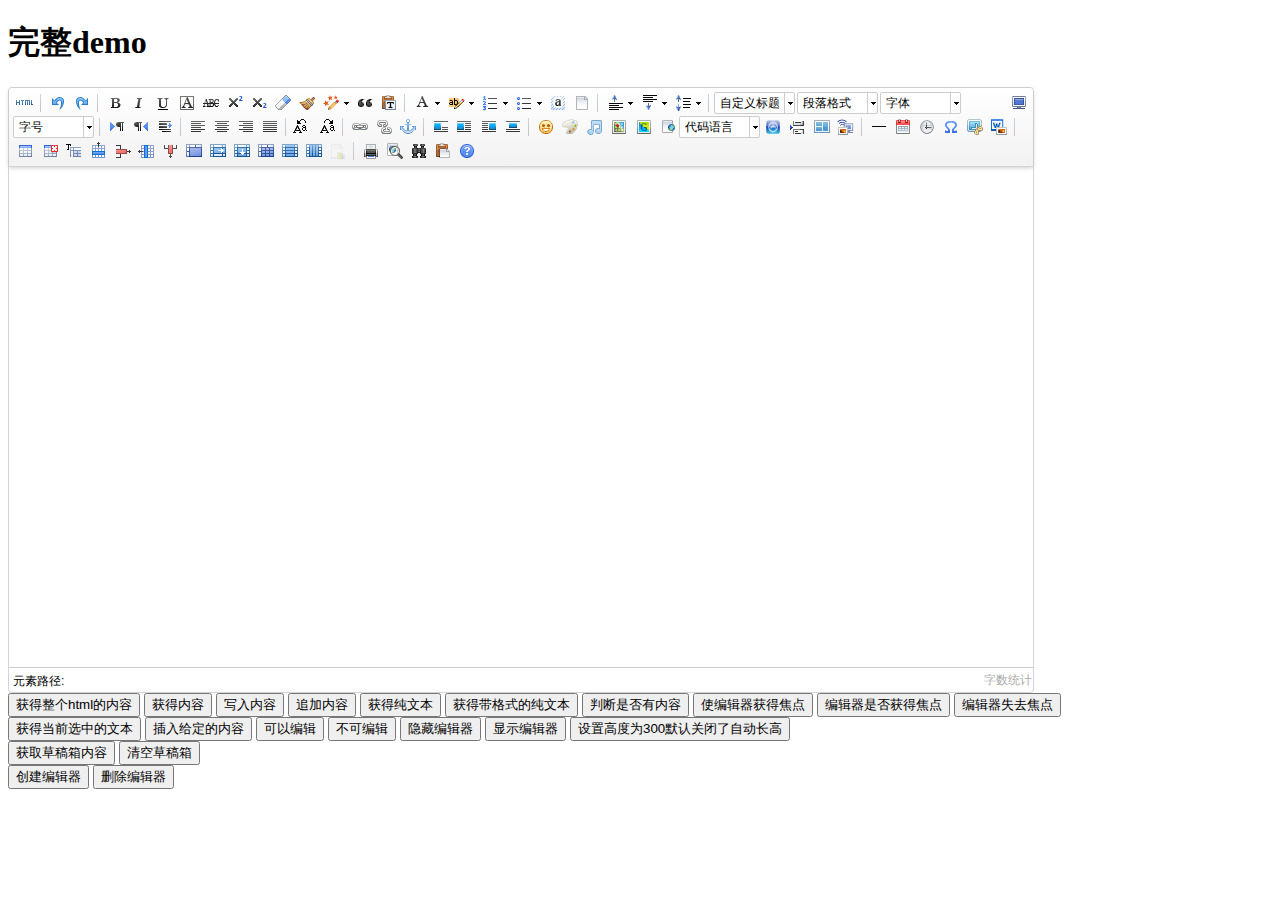
<file: public/UEditor/index.html>
<!DOCTYPE HTML PUBLIC "-//W3C//DTD HTML 4.01 Transitional//EN"
        "http://www.w3.org/TR/html4/loose.dtd">
<html>
<head>
    <title>完整demo</title>
    <meta http-equiv="Content-Type" content="text/html;charset=utf-8"/>
    <script type="text/javascript" charset="utf-8" src="ueditor.config.js"></script>
    <script type="text/javascript" charset="utf-8" src="ueditor.all.min.js"> </script>
    <!--建议手动加在语言，避免在ie下有时因为加载语言失败导致编辑器加载失败-->
    <!--这里加载的语言文件会覆盖你在配置项目里添加的语言类型，比如你在配置项目里配置的是英文，这里加载的中文，那最后就是中文-->
    <script type="text/javascript" charset="utf-8" src="lang/zh-cn/zh-cn.js"></script>

    <style type="text/css">
        div{
            width:100%;
        }
    </style>
</head>
<body>
<div>
    <h1>完整demo</h1>
    <script id="editor" type="text/plain" style="width:1024px;height:500px;"></script>
</div>
<div id="btns">
    <div>
        <button onclick="getAllHtml()">获得整个html的内容</button>
        <button onclick="getContent()">获得内容</button>
        <button onclick="setContent()">写入内容</button>
        <button onclick="setContent(true)">追加内容</button>
        <button onclick="getContentTxt()">获得纯文本</button>
        <button onclick="getPlainTxt()">获得带格式的纯文本</button>
        <button onclick="hasContent()">判断是否有内容</button>
        <button onclick="setFocus()">使编辑器获得焦点</button>
        <button onmousedown="isFocus(event)">编辑器是否获得焦点</button>
        <button onmousedown="setblur(event)" >编辑器失去焦点</button>

    </div>
    <div>
        <button onclick="getText()">获得当前选中的文本</button>
        <button onclick="insertHtml()">插入给定的内容</button>
        <button id="enable" onclick="setEnabled()">可以编辑</button>
        <button onclick="setDisabled()">不可编辑</button>
        <button onclick=" UE.getEditor('editor').setHide()">隐藏编辑器</button>
        <button onclick=" UE.getEditor('editor').setShow()">显示编辑器</button>
        <button onclick=" UE.getEditor('editor').setHeight(300)">设置高度为300默认关闭了自动长高</button>
    </div>

    <div>
        <button onclick="getLocalData()" >获取草稿箱内容</button>
        <button onclick="clearLocalData()" >清空草稿箱</button>
    </div>

</div>
<div>
    <button onclick="createEditor()">
    创建编辑器</button>
    <button onclick="deleteEditor()">
    删除编辑器</button>
</div>

<script type="text/javascript">

    //实例化编辑器
    //建议使用工厂方法getEditor创建和引用编辑器实例，如果在某个闭包下引用该编辑器，直接调用UE.getEditor('editor')就能拿到相关的实例
    var ue = UE.getEditor('editor');


    function isFocus(e){
        alert(UE.getEditor('editor').isFocus());
        UE.dom.domUtils.preventDefault(e)
    }
    function setblur(e){
        UE.getEditor('editor').blur();
        UE.dom.domUtils.preventDefault(e)
    }
    function insertHtml() {
        var value = prompt('插入html代码', '');
        UE.getEditor('editor').execCommand('insertHtml', value)
    }
    function createEditor() {
        enableBtn();
        UE.getEditor('editor');
    }
    function getAllHtml() {
        alert(UE.getEditor('editor').getAllHtml())
    }
    function getContent() {
        var arr = [];
        arr.push("使用editor.getContent()方法可以获得编辑器的内容");
        arr.push("内容为：");
        arr.push(UE.getEditor('editor').getContent());
        alert(arr.join("\n"));
    }
    function getPlainTxt() {
        var arr = [];
        arr.push("使用editor.getPlainTxt()方法可以获得编辑器的带格式的纯文本内容");
        arr.push("内容为：");
        arr.push(UE.getEditor('editor').getPlainTxt());
        alert(arr.join('\n'))
    }
    function setContent(isAppendTo) {
        var arr = [];
        arr.push("使用editor.setContent('欢迎使用ueditor')方法可以设置编辑器的内容");
        UE.getEditor('editor').setContent('欢迎使用ueditor', isAppendTo);
        alert(arr.join("\n"));
    }
    function setDisabled() {
        UE.getEditor('editor').setDisabled('fullscreen');
        disableBtn("enable");
    }

    function setEnabled() {
        UE.getEditor('editor').setEnabled();
        enableBtn();
    }

    function getText() {
        //当你点击按钮时编辑区域已经失去了焦点，如果直接用getText将不会得到内容，所以要在选回来，然后取得内容
        var range = UE.getEditor('editor').selection.getRange();
        range.select();
        var txt = UE.getEditor('editor').selection.getText();
        alert(txt)
    }

    function getContentTxt() {
        var arr = [];
        arr.push("使用editor.getContentTxt()方法可以获得编辑器的纯文本内容");
        arr.push("编辑器的纯文本内容为：");
        arr.push(UE.getEditor('editor').getContentTxt());
        alert(arr.join("\n"));
    }
    function hasContent() {
        var arr = [];
        arr.push("使用editor.hasContents()方法判断编辑器里是否有内容");
        arr.push("判断结果为：");
        arr.push(UE.getEditor('editor').hasContents());
        alert(arr.join("\n"));
    }
    function setFocus() {
        UE.getEditor('editor').focus();
    }
    function deleteEditor() {
        disableBtn();
        UE.getEditor('editor').destroy();
    }
    function disableBtn(str) {
        var div = document.getElementById('btns');
        var btns = UE.dom.domUtils.getElementsByTagName(div, "button");
        for (var i = 0, btn; btn = btns[i++];) {
            if (btn.id == str) {
                UE.dom.domUtils.removeAttributes(btn, ["disabled"]);
            } else {
                btn.setAttribute("disabled", "true");
            }
        }
    }
    function enableBtn() {
        var div = document.getElementById('btns');
        var btns = UE.dom.domUtils.getElementsByTagName(div, "button");
        for (var i = 0, btn; btn = btns[i++];) {
            UE.dom.domUtils.removeAttributes(btn, ["disabled"]);
        }
    }

    function getLocalData () {
        alert(UE.getEditor('editor').execCommand( "getlocaldata" ));
    }

    function clearLocalData () {
        UE.getEditor('editor').execCommand( "clearlocaldata" );
        alert("已清空草稿箱")
    }
</script>
</body>
</html>
</file>
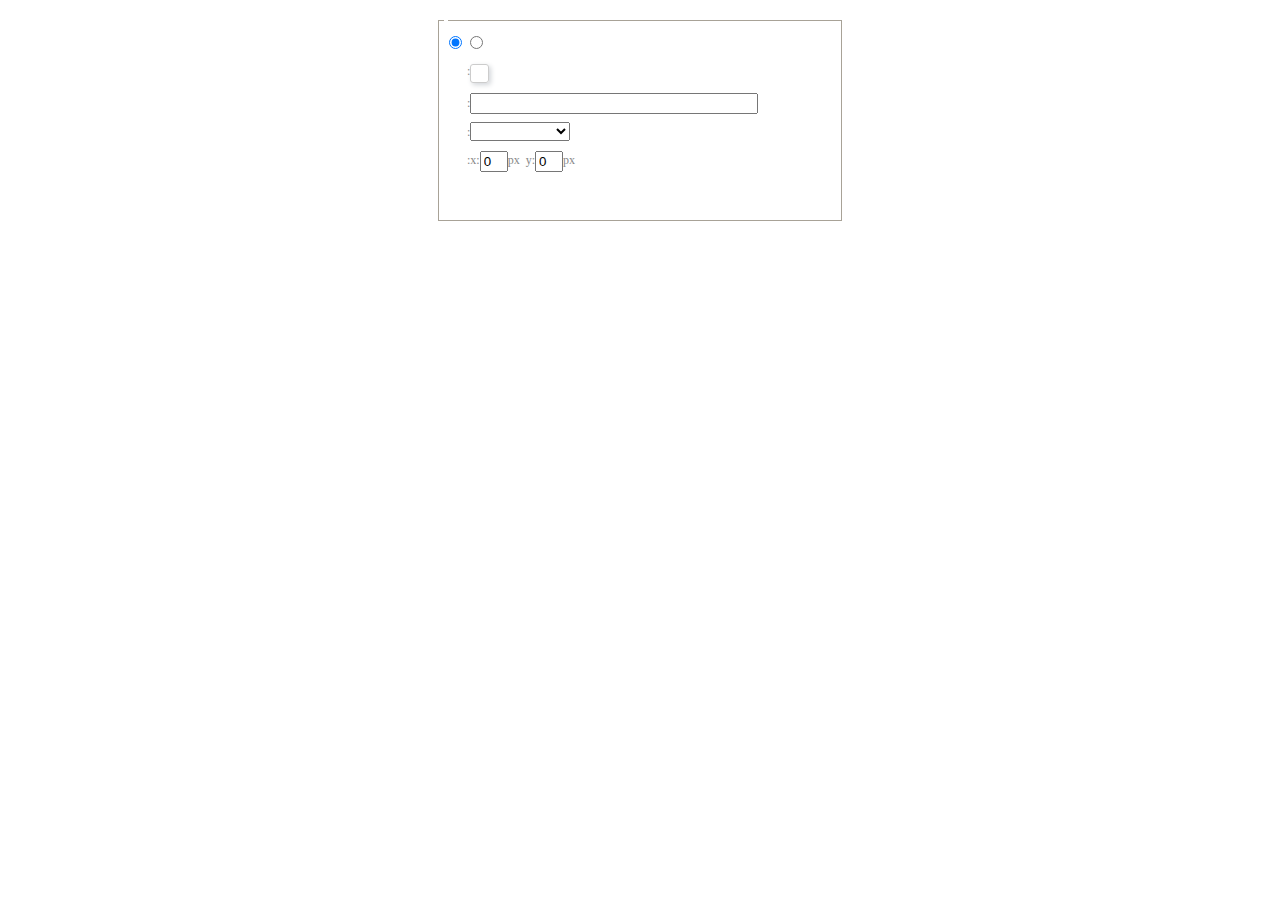
<file: public/UEditor/dialogs/background/background.html>
<!DOCTYPE HTML>
<html>
<head>
    <meta http-equiv="Content-Type" content="text/html;charset=utf-8"/>
    <script type="text/javascript" src="../internal.js"></script>
    <link rel="stylesheet" type="text/css" href="background.css">
</head>
<body>
    <div id="bg_container" class="wrapper">
        <div id="tabHeads" class="tabhead">
            <span class="focus" data-content-id="normal"><var id="lang_background_normal"></var></span>
            <span class="" data-content-id="imgManager"><var id="lang_background_local"></var></span>
        </div>
        <div id="tabBodys" class="tabbody">
            <div id="normal" class="panel focus">
                <fieldset class="bgarea">
                    <legend><var id="lang_background_set"></var></legend>
                    <div class="content">
                        <div>
                            <label><input id="nocolorRadio" class="iptradio" type="radio" name="t" value="none" checked="checked"><var id="lang_background_none"></var></label>
                            <label><input id="coloredRadio" class="iptradio" type="radio" name="t" value="color"><var id="lang_background_colored"></var></label>
                        </div>
                        <div class="wrapcolor pl">
                            <div class="color">
                                <var id="lang_background_color"></var>:
                            </div>
                            <div id="colorPicker"></div>
                            <div class="clear"></div>
                        </div>
                        <div class="wrapcolor pl">
                            <label><var id="lang_background_netimg"></var>:</label><input class="txt" type="text" id="url">
                        </div>
                        <div id="alignment" class="alignment">
                            <var id="lang_background_align"></var>:<select id="repeatType">
                                <option value="center"></option>
                                <option value="repeat-x"></option>
                                <option value="repeat-y"></option>
                                <option value="repeat"></option>
                                <option value="self"></option>
                            </select>
                        </div>
                        <div id="custom" >
                            <var id="lang_background_position"></var>:x:<input type="text" size="1" id="x" maxlength="4" value="0">px&nbsp;&nbsp;y:<input type="text" size="1" id="y" maxlength="4" value="0">px
                        </div>
                    </div>
                </fieldset>

            </div>
            <div id="imgManager" class="panel">
                <div id="imageList" style=""></div>
            </div>
        </div>
    </div>
    <script type="text/javascript" src="background.js"></script>
</body>
</html>
</file>
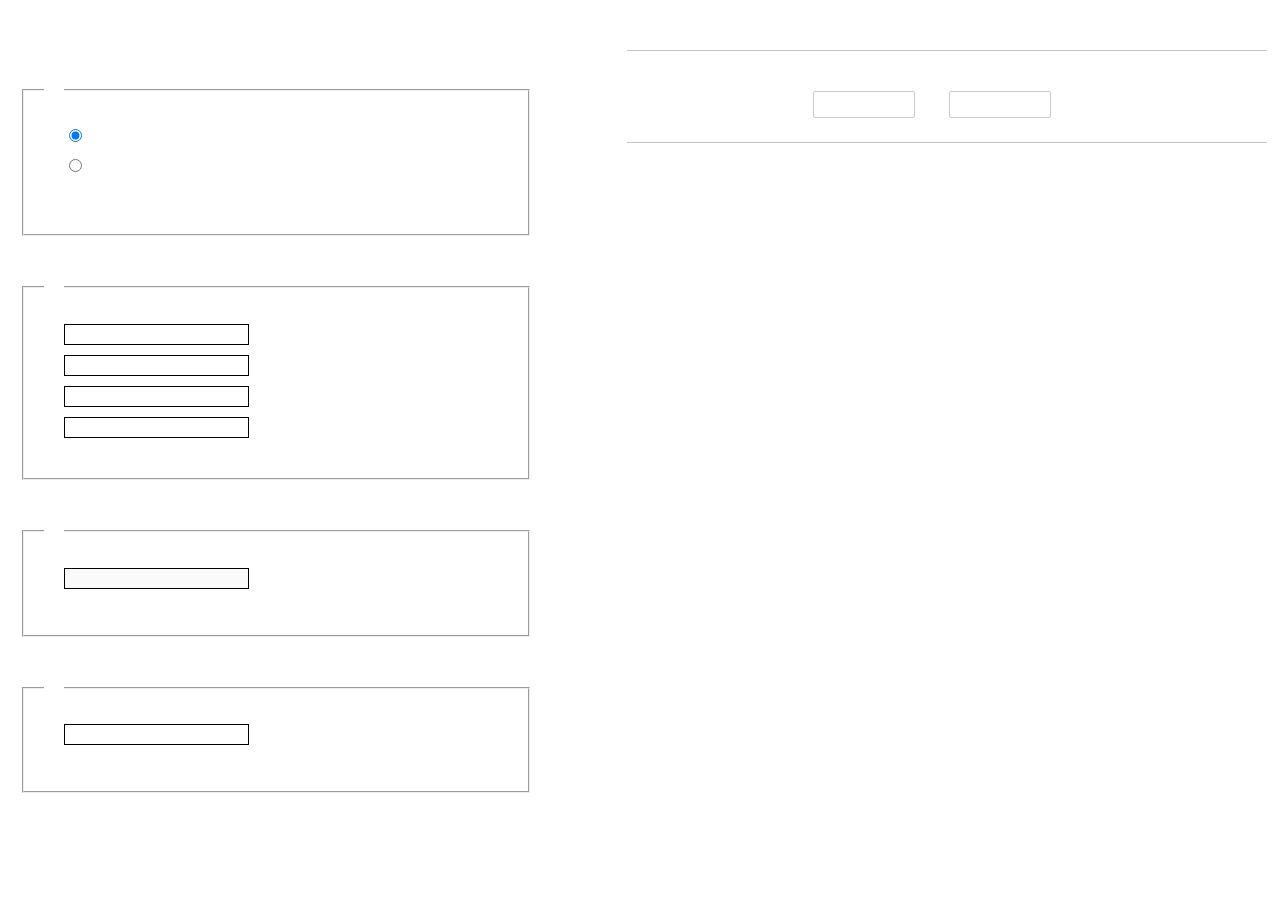
<file: public/UEditor/dialogs/charts/charts.html>
<!DOCTYPE html>
<html>
    <head>
        <title>chart</title>
        <meta chartset="utf-8">
        <link rel="stylesheet" type="text/css" href="charts.css">
        <script type="text/javascript" src="../internal.js"></script>
    </head>
    <body>
        <div class="main">
            <div class="table-view">
                <h3><var id="lang_data_source"></var></h3>
                <div id="tableContainer" class="table-container"></div>
                <h3><var id="lang_chart_format"></var></h3>
                <form name="data-form">
                    <div class="charts-format">
                        <fieldset>
                            <legend><var id="lang_data_align"></var></legend>
                            <div class="format-item-container">
                                <label>
                                    <input type="radio" class="format-ctrl not-pie-item" name="charts-format" value="1" checked="checked">
                                    <var id="lang_chart_align_same"></var>
                                </label>
                                <label>
                                    <input type="radio" class="format-ctrl not-pie-item" name="charts-format" value="-1">
                                    <var id="lang_chart_align_reverse"></var>
                                </label>
                                <br>
                            </div>
                        </fieldset>
                        <fieldset>
                            <legend><var id="lang_chart_title"></var></legend>
                            <div class="format-item-container">
                                <label>
                                    <var id="lang_chart_main_title"></var><input type="text" name="title" class="data-item">
                                </label>
                                <label>
                                    <var id="lang_chart_sub_title"></var><input type="text" name="sub-title" class="data-item not-pie-item">
                                </label>
                                <label>
                                    <var id="lang_chart_x_title"></var><input type="text" name="x-title" class="data-item not-pie-item">
                                </label>
                                <label>
                                    <var id="lang_chart_y_title"></var><input type="text" name="y-title" class="data-item not-pie-item">
                                </label>
                            </div>
                        </fieldset>
                        <fieldset>
                            <legend><var id="lang_chart_tip"></var></legend>
                            <div class="format-item-container">
                                <label>
                                    <var id="lang_cahrt_tip_prefix"></var>
                                    <input type="text" id="tipInput" name="tip" class="data-item" disabled="disabled">
                                </label>
                                <p><var id="lang_cahrt_tip_description"></var></p>
                            </div>
                        </fieldset>
                        <fieldset>
                            <legend><var id="lang_chart_data_unit"></var></legend>
                            <div class="format-item-container">
                                <label><var id="lang_chart_data_unit_title"></var><input type="text" name="unit" class="data-item"></label>
                                <p><var id="lang_chart_data_unit_description"></var></p>
                            </div>
                        </fieldset>
                    </div>
                </form>
            </div>
            <div class="charts-view">
                <div id="chartsContainer" class="charts-container"></div>
                <div id="chartsType" class="charts-type">
                    <h3><var id="lang_chart_type"></var></h3>
                    <div class="scroll-view">
                        <div class="scroll-container">
                            <div id="scrollBed" class="scroll-bed"></div>
                        </div>
                        <div id="buttonContainer" class="button-container">
                            <a href="#" data-title="prev"><var id="lang_prev_btn"></var></a>
                            <a href="#" data-title="next"><var id="lang_next_btn"></var></a>
                        </div>
                    </div>
                </div>
            </div>
        </div>
        <script src="../../third-party/jquery-1.10.2.min.js"></script>
        <script src="../../third-party/highcharts/highcharts.js"></script>
        <script src="chart.config.js"></script>
        <script src="charts.js"></script>
    </body>
</html>
</file>
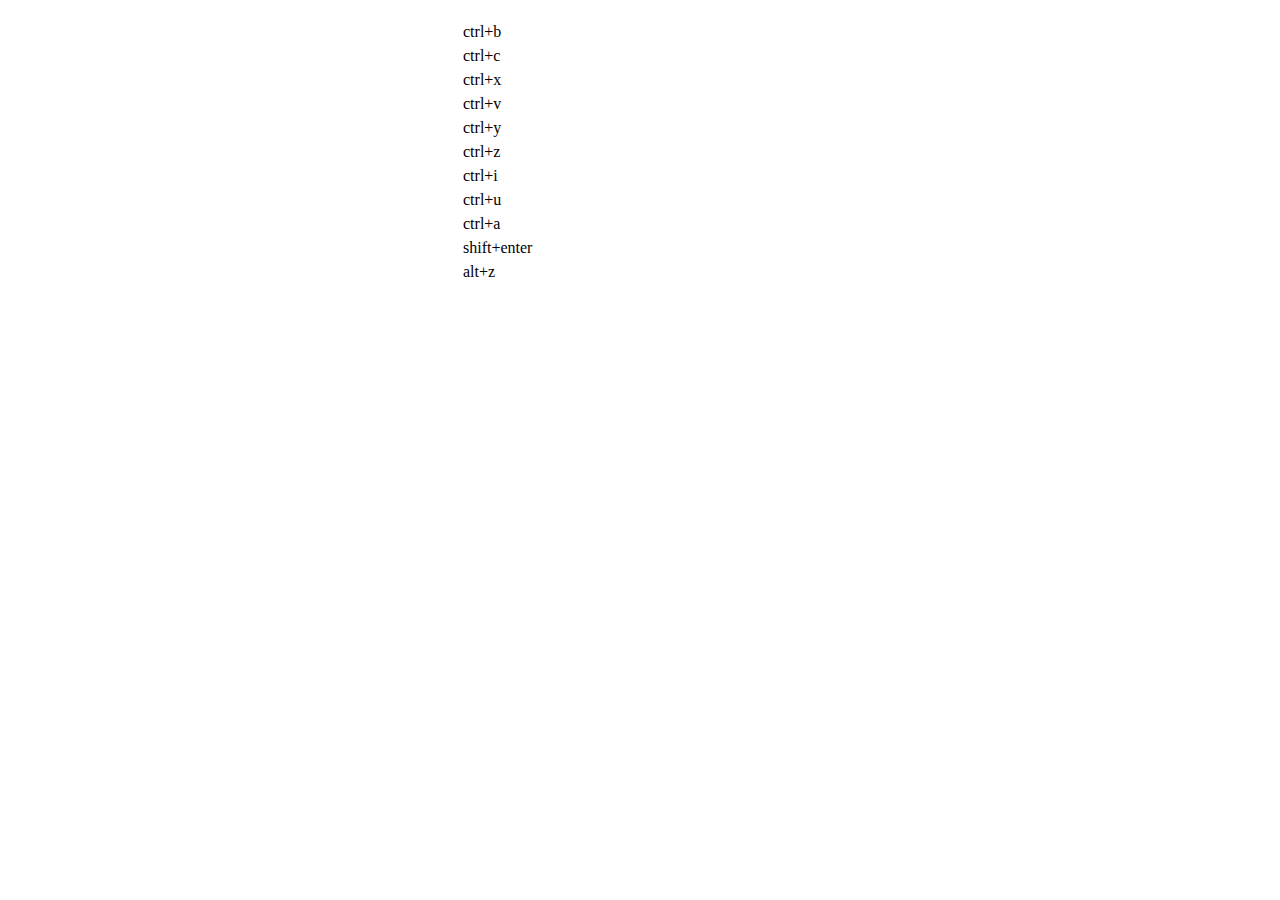
<file: public/UEditor/dialogs/help/help.html>
<!DOCTYPE HTML PUBLIC "-//W3C//DTD HTML 4.01 Transitional//EN"
        "http://www.w3.org/TR/html4/loose.dtd">
<html>
<head>
    <title>帮助</title>
    <meta content="text/html; charset=utf-8" http-equiv="Content-Type"/>
    <script type="text/javascript" src="../internal.js"></script>
    <link rel="stylesheet" type="text/css" href="help.css">
</head>
<body>
<div class="wrapper" id="helptab">
    <div id="tabHeads" class="tabhead">
        <span class="focus" tabsrc="about"><var id="lang_input_about"></var></span>
        <span tabsrc="shortcuts"><var id="lang_input_shortcuts"></var></span>
    </div>
    <div id="tabBodys" class="tabbody">
        <div id="about" class="panel">
            <h1>UEditor</h1>
            <p id="version"></p>
            <p><var id="lang_input_introduction"></var></p>
        </div>
        <div id="shortcuts" class="panel">
            <table>
                <thead>
                <tr>
                    <td><var id="lang_Txt_shortcuts"></var></td>
                    <td><var id="lang_Txt_func"></var></td>
                </tr>
                </thead>
                <tbody>
                <tr>
                    <td>ctrl+b</td>
                    <td><var id="lang_Txt_bold"></var></td>
                </tr>
                <tr>
                    <td>ctrl+c</td>
                    <td><var id="lang_Txt_copy"></var></td>
                </tr>
                <tr>
                    <td>ctrl+x</td>
                    <td><var id="lang_Txt_cut"></var></td>
                </tr>
                <tr>
                    <td>ctrl+v</td>
                    <td><var id="lang_Txt_Paste"></var></td>
                </tr>
                <tr>
                    <td>ctrl+y</td>
                    <td><var id="lang_Txt_undo"></var></td>
                </tr>
                <tr>
                    <td>ctrl+z</td>
                    <td><var id="lang_Txt_redo"></var></td>
                </tr>
                <tr>
                    <td>ctrl+i</td>
                    <td><var id="lang_Txt_italic"></var></td>
                </tr>
                <tr>
                    <td>ctrl+u</td>
                    <td><var id="lang_Txt_underline"></var></td>
                </tr>
                <tr>
                    <td>ctrl+a</td>
                    <td><var id="lang_Txt_selectAll"></var></td>
                </tr>
                <tr>
                    <td>shift+enter</td>
                    <td><var id="lang_Txt_visualEnter"></var></td>
                </tr>
                <tr>
                    <td>alt+z</td>
                    <td><var id="lang_Txt_fullscreen"></var></td>
                </tr>
                </tbody>
            </table>
        </div>
    </div>
</div>
<script type="text/javascript" src="help.js"></script>
</body>
</html>
</file>
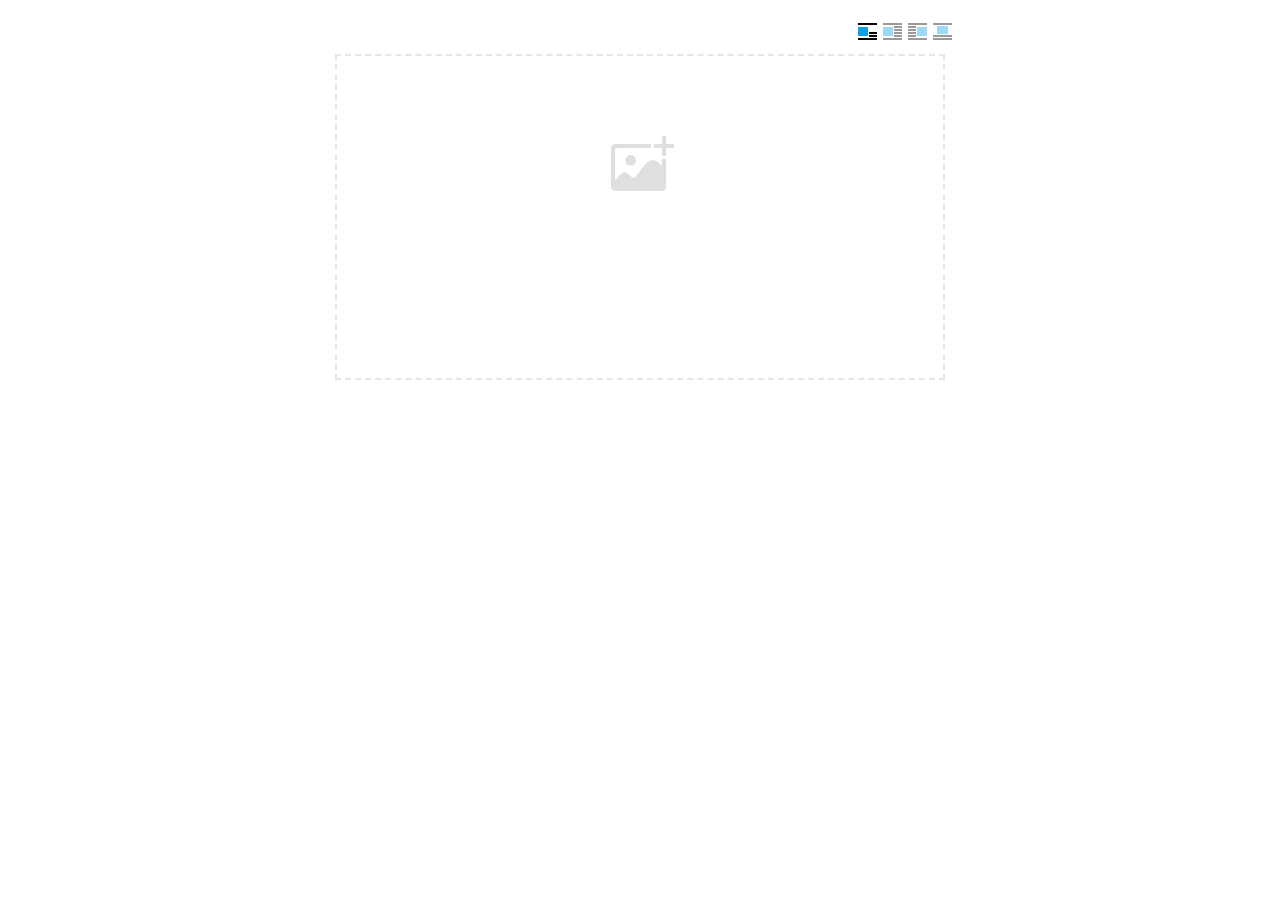
<file: public/UEditor/dialogs/image/image.html>
<!doctype html>
<html>
<head>
    <meta charset="UTF-8">
    <title>ueditor图片对话框</title>
    <script type="text/javascript" src="../internal.js"></script>

    <!-- jquery -->
    <script type="text/javascript" src="../../third-party/jquery-1.10.2.min.js"></script>

    <!-- webuploader -->
    <script src="../../third-party/webuploader/webuploader.min.js"></script>
    <link rel="stylesheet" type="text/css" href="../../third-party/webuploader/webuploader.css">

    <!-- image dialog -->
    <link rel="stylesheet" href="image.css" type="text/css" />
</head>
<body>

    <div class="wrapper">
        <div id="tabhead" class="tabhead">
            <span class="tab" data-content-id="remote"><var id="lang_tab_remote"></var></span>
            <span class="tab focus" data-content-id="upload"><var id="lang_tab_upload"></var></span>
            <span class="tab" data-content-id="online"><var id="lang_tab_online"></var></span>
            <span class="tab" data-content-id="search"><var id="lang_tab_search"></var></span>
        </div>
        <div class="alignBar">
            <label class="algnLabel"><var id="lang_input_align"></var></label>
                    <span id="alignIcon">
                        <span id="noneAlign" class="none-align focus" data-align="none"></span>
                        <span id="leftAlign" class="left-align" data-align="left"></span>
                        <span id="rightAlign" class="right-align" data-align="right"></span>
                        <span id="centerAlign" class="center-align" data-align="center"></span>
                    </span>
            <input id="align" name="align" type="hidden" value="none"/>
        </div>
        <div id="tabbody" class="tabbody">

            <!-- 远程图片 -->
            <div id="remote" class="panel">
                <div class="top">
                    <div class="row">
                        <label for="url"><var id="lang_input_url"></var></label>
                        <span><input class="text" id="url" type="text"/></span>
                    </div>
                </div>
                <div class="left">
                    <div class="row">
                        <label><var id="lang_input_size"></var></label>
                        <span><var id="lang_input_width">&nbsp;&nbsp;</var><input class="text" type="text" id="width"/>px </span>
                        <span><var id="lang_input_height">&nbsp;&nbsp;</var><input class="text" type="text" id="height"/>px </span>
                        <span><input id="lock" type="checkbox" disabled="disabled"><span id="lockicon"></span></span>
                    </div>
                    <div class="row">
                        <label><var id="lang_input_border"></var></label>
                        <span><input class="text" type="text" id="border"/>px </span>
                    </div>
                    <div class="row">
                        <label><var id="lang_input_vhspace"></var></label>
                        <span><input class="text" type="text" id="vhSpace"/>px </span>
                    </div>
                    <div class="row">
                        <label><var id="lang_input_title"></var></label>
                        <span><input class="text" type="text" id="title"/></span>
                    </div>
                </div>
                <div class="right"><div id="preview"></div></div>
            </div>

            <!-- 上传图片 -->
            <div id="upload" class="panel focus">
                <div id="queueList" class="queueList">
                    <div class="statusBar element-invisible">
                        <div class="progress">
                            <span class="text">0%</span>
                            <span class="percentage"></span>
                        </div><div class="info"></div>
                        <div class="btns">
                            <div id="filePickerBtn"></div>
                            <div class="uploadBtn"><var id="lang_start_upload"></var></div>
                        </div>
                    </div>
                    <div id="dndArea" class="placeholder">
                        <div class="filePickerContainer">
                            <div id="filePickerReady"></div>
                        </div>
                    </div>
                    <ul class="filelist element-invisible">
                        <li id="filePickerBlock" class="filePickerBlock"></li>
                    </ul>
                </div>
            </div>

            <!-- 在线图片 -->
            <div id="online" class="panel">
                <div id="imageList"><var id="lang_imgLoading"></var></div>
            </div>

            <!-- 搜索图片 -->
            <div id="search" class="panel">
                <div class="searchBar">
                    <input id="searchTxt" class="searchTxt text" type="text" />
                    <select id="searchType" class="searchType">
                        <option value="&s=4&z=0"></option>
                        <option value="&s=1&z=19"></option>
                        <option value="&s=2&z=0"></option>
                        <option value="&s=3&z=0"></option>
                    </select>
                    <input id="searchReset" type="button"  />
                    <input id="searchBtn" type="button"  />
                </div>
                <div id="searchList" class="searchList"><ul id="searchListUl"></ul></div>
            </div>

        </div>
    </div>
    <script type="text/javascript" src="image.js"></script>

</body>
</html>
</file>
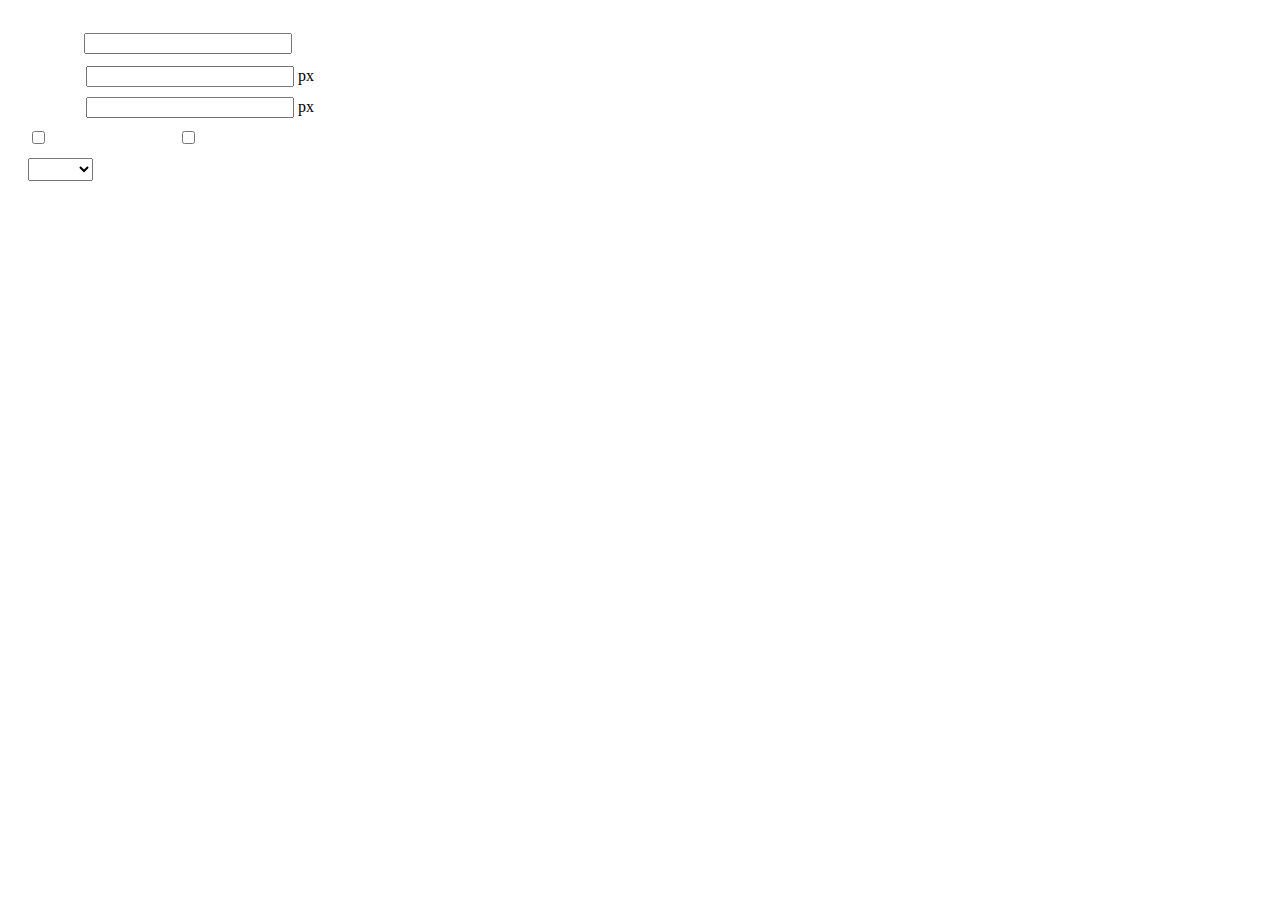
<file: public/UEditor/dialogs/insertframe/insertframe.html>
<!DOCTYPE html>
<html>
<head>
    <meta http-equiv="Content-Type" content="text/html; charset=utf-8"/>
    <title></title>
    <script type="text/javascript" src="../internal.js"></script>
    <style type="text/css">
        .warp {width: 320px;height: 153px;margin-left:5px;padding: 20px 0 0 15px;position: relative;}
        #url {width: 290px; margin-bottom: 2px; margin-left: -6px; margin-left: -2px\9;*margin-left:0;_margin-left:0; }
        .format span{display: inline-block; width: 58px;text-align: center; zoom:1;}
        table td{padding:5px 0;}
        #align{width: 65px;height: 23px;line-height: 22px;}
    </style>
</head>
<body>
<div class="warp">
        <table width="300" cellpadding="0" cellspacing="0">
            <tr>
                <td colspan="2" class="format">
                    <span><var id="lang_input_address"></var></span>
                    <input style="width:200px" id="url" type="text" value=""/>
                </td>
            </tr>
            <tr>
                <td colspan="2" class="format"><span><var id="lang_input_width"></var></span><input style="width:200px" type="text" id="width"/> px</td>

            </tr>
            <tr>
                <td colspan="2" class="format"><span><var id="lang_input_height"></var></span><input style="width:200px" type="text" id="height"/> px</td>
            </tr>
            <tr>
                <td><span><var id="lang_input_isScroll"></var></span><input type="checkbox" id="scroll"/> </td>
                <td><span><var id="lang_input_frameborder"></var></span><input type="checkbox" id="frameborder"/> </td>
            </tr>

            <tr>
                <td colspan="2"><span><var id="lang_input_alignMode"></var></span>
                    <select id="align">
                        <option value=""></option>
                        <option value="left"></option>
                        <option value="right"></option>
                    </select>
                </td>
            </tr>
        </table>
</div>
<script type="text/javascript">
    var iframe = editor._iframe;
    if(iframe){
        $G("url").value = iframe.getAttribute("src")||"";
        $G("width").value = iframe.getAttribute("width")||iframe.style.width.replace("px","")||"";
        $G("height").value = iframe.getAttribute("height") || iframe.style.height.replace("px","") ||"";
        $G("scroll").checked = (iframe.getAttribute("scrolling") == "yes") ? true : false;
        $G("frameborder").checked = (iframe.getAttribute("frameborder") == "1") ? true : false;
        $G("align").value = iframe.align ? iframe.align : "";
    }
    function queding(){
        var  url = $G("url").value.replace(/^\s*|\s*$/ig,""),
                width = $G("width").value,
                height = $G("height").value,
                scroll = $G("scroll"),
                frameborder = $G("frameborder"),
                float = $G("align").value,
                newIframe = editor.document.createElement("iframe"),
                div;
        if(!url){
            alert(lang.enterAddress);
            return false;
        }
        newIframe.setAttribute("src",/http:\/\/|https:\/\//ig.test(url) ? url : "http://"+url);
        /^[1-9]+[.]?\d*$/g.test( width ) ? newIframe.setAttribute("width",width) : "";
        /^[1-9]+[.]?\d*$/g.test( height ) ? newIframe.setAttribute("height",height) : "";
        scroll.checked ?  newIframe.setAttribute("scrolling","yes") : newIframe.setAttribute("scrolling","no");
        frameborder.checked ?  newIframe.setAttribute("frameborder","1",0) : newIframe.setAttribute("frameborder","0",0);
        float ? newIframe.setAttribute("align",float) :  newIframe.setAttribute("align","");
        if(iframe){
            iframe.parentNode.insertBefore(newIframe,iframe);
            domUtils.remove(iframe);
        }else{
            div = editor.document.createElement("div");
            div.appendChild(newIframe);
            editor.execCommand("inserthtml",div.innerHTML);
        }
        editor._iframe = null;
        dialog.close();
    }
    dialog.onok = queding;
    $G("url").onkeydown = function(evt){
        evt = evt || event;
        if(evt.keyCode == 13){
            queding();
        }
    };
    $focus($G( "url" ));

</script>
</body>
</html>
</file>
<file: public/UEditor/dialogs/background/background.css>
.wrapper{ width: 424px;margin: 10px auto; zoom:1;position: relative}
.tabbody{height:225px;}
.tabbody .panel { position: absolute;width:100%; height:100%;background: #fff; display: none;}
.tabbody .focus { display: block;}

body{font-size: 12px;color: #888;overflow: hidden;}
input,label{vertical-align:middle}
.clear{clear: both;}
.pl{padding-left: 18px;padding-left: 23px\9;}

#imageList {width: 420px;height: 215px;margin-top: 10px;overflow: hidden;overflow-y: auto;}
#imageList div {float: left;width: 100px;height: 95px;margin: 5px 10px;}
#imageList img {cursor: pointer;border: 2px solid white;}

.bgarea{margin: 10px;padding: 5px;height: 84%;border: 1px solid #A8A297;}
.content div{margin: 10px 0 10px 5px;}
.content .iptradio{margin: 0px 5px 5px 0px;}
.txt{width:280px;}

.wrapcolor{height: 19px;}
div.color{float: left;margin: 0;}
#colorPicker{width: 17px;height: 17px;border: 1px solid #CCC;display: inline-block;border-radius: 3px;box-shadow: 2px 2px 5px #D3D6DA;margin: 0;float: left;}
div.alignment,#custom{margin-left: 23px;margin-left: 28px\9;}
#custom input{height: 15px;min-height: 15px;width:20px;}
#repeatType{width:100px;}


/* 图片管理样式 */
#imgManager {
    width: 100%;
    height: 225px;
}
#imgManager #imageList{
    width: 100%;
    overflow-x: hidden;
    overflow-y: auto;
}
#imgManager ul {
    display: block;
    list-style: none;
    margin: 0;
    padding: 0;
}
#imgManager li {
    float: left;
    display: block;
    list-style: none;
    padding: 0;
    width: 113px;
    height: 113px;
    margin: 9px 0 0 19px;
    background-color: #eee;
    overflow: hidden;
    cursor: pointer;
    position: relative;
}
#imgManager li.clearFloat {
    float: none;
    clear: both;
    display: block;
    width:0;
    height:0;
    margin: 0;
    padding: 0;
}
#imgManager li img {
    cursor: pointer;
}
#imgManager li .icon {
    cursor: pointer;
    width: 113px;
    height: 113px;
    position: absolute;
    top: 0;
    left: 0;
    z-index: 2;
    border: 0;
    background-repeat: no-repeat;
}
#imgManager li .icon:hover {
    width: 107px;
    height: 107px;
    border: 3px solid #1094fa;
}
#imgManager li.selected .icon {
    background-image: url(images/success.png);
    background-position: 75px 75px;
}
#imgManager li.selected .icon:hover {
    width: 107px;
    height: 107px;
    border: 3px solid #1094fa;
    background-position: 72px 72px;
}
</file>
<file: public/UEditor/dialogs/charts/charts.css>
html, body {
    width: 100%;
    height: 100%;
    margin: 0;
    padding: 0;
    overflow-x: hidden;
}

.main {
    width: 100%;
    overflow: hidden;
}

.table-view {
    height: 100%;
    float: left;
    margin: 20px;
    width: 40%;
}

.table-view .table-container {
    width: 100%;
    margin-bottom: 50px;
    overflow: scroll;
}

.table-view th {
    padding: 5px 10px;
    background-color: #F7F7F7;
}

.table-view td {
    width: 50px;
    text-align: center;
    padding:0;
}

.table-container input {
    width: 40px;
    padding: 5px;
    border: none;
    outline: none;
}

.table-view caption {
    font-size: 18px;
    text-align: left;
}

.charts-view {
    /*margin-left: 49%!important;*/
    width: 50%;
    margin-left: 49%;
    height: 400px;
}

.charts-container {
    border-left: 1px solid #c3c3c3;
}

.charts-format fieldset {
    padding-left: 20px;
    margin-bottom: 50px;
}

.charts-format legend {
    padding-left: 10px;
    padding-right: 10px;
}

.format-item-container {
    padding: 20px;
}

.format-item-container label {
    display: block;
    margin: 10px 0;
}

.charts-format .data-item {
    border: 1px solid black;
    outline: none;
    padding: 2px 3px;
}

/* 图表类型 */

.charts-type {
    margin-top: 50px;
    height: 300px;
}

.scroll-view {
    border: 1px solid #c3c3c3;
    border-left: none;
    border-right: none;
    overflow: hidden;
}

.scroll-container {
    margin: 20px;
    width: 100%;
    overflow: hidden;
}

.scroll-bed {
    width: 10000px;
    _margin-top: 20px;
    -webkit-transition: margin-left .5s ease;
    -moz-transition: margin-left .5s ease;
    transition: margin-left .5s ease;
}

.view-box {
    display: inline-block;
    *display: inline;
    *zoom: 1;
    margin-right: 20px;
    border: 2px solid white;
    line-height: 0;
    overflow: hidden;
    cursor: pointer;
}

.view-box img {
    border: 1px solid #cecece;
}

.view-box.selected {
    border-color: #7274A7;
}

.button-container {
    margin-bottom: 20px;
    text-align: center;
}

.button-container a {
    display: inline-block;
    width: 100px;
    height: 25px;
    line-height: 25px;
    border: 1px solid #c2ccd1;
    margin-right: 30px;
    text-decoration: none;
    color: black;
    -webkit-border-radius: 2px;
    -moz-border-radius: 2px;
    border-radius: 2px;
}

.button-container a:HOVER {
    background: #fcfcfc;
}

.button-container a:ACTIVE {
    border-top-color: #c2ccd1;
    box-shadow:inset 0 5px 4px -4px rgba(49, 49, 64, 0.1);
}

.edui-charts-not-data {
    height: 100px;
    line-height: 100px;
    text-align: center;
}
</file>
<file: public/UEditor/dialogs/help/help.css>
.wrapper{width: 370px;margin: 10px auto;zoom: 1;}
.tabbody{height: 360px;}
.tabbody .panel{width:100%;height: 360px;position: absolute;background: #fff;}
.tabbody .panel h1{font-size:26px;margin: 5px 0 0 5px;}
.tabbody .panel p{font-size:12px;margin: 5px 0 0 5px;}
.tabbody table{width:90%;line-height: 20px;margin: 5px 0 0 5px;;}
.tabbody table thead{font-weight: bold;line-height: 25px;}
</file>
<file: public/UEditor/third-party/webuploader/webuploader.css>
.webuploader-container {
	position: relative;
}
.webuploader-element-invisible {
	position: absolute !important;
	clip: rect(1px 1px 1px 1px); /* IE6, IE7 */
    clip: rect(1px,1px,1px,1px);
}
.webuploader-pick {
	position: relative;
	display: inline-block;
	cursor: pointer;
	background: #00b7ee;
	padding: 10px 15px;
	color: #fff;
	text-align: center;
	border-radius: 3px;
	overflow: hidden;
}
.webuploader-pick-hover {
	background: #00a2d4;
}

.webuploader-pick-disable {
	opacity: 0.6;
	pointer-events:none;
}
</file>
<file: public/UEditor/dialogs/image/image.css>
@charset "utf-8";
/* dialog样式 */
.wrapper {
    zoom: 1;
    width: 630px;
    *width: 626px;
    height: 380px;
    margin: 0 auto;
    padding: 10px;
    position: relative;
    font-family: sans-serif;
}

/*tab样式框大小*/
.tabhead {
    float:left;
}
.tabbody {
    width: 100%;
    height: 346px;
    position: relative;
    clear: both;
}

.tabbody .panel {
    position: absolute;
    width: 0;
    height: 0;
    background: #fff;
    overflow: hidden;
    display: none;
}

.tabbody .panel.focus {
    width: 100%;
    height: 346px;
    display: block;
}

/* 图片对齐方式 */
.alignBar{
    float:right;
    margin-top: 5px;
    position: relative;
}

.alignBar .algnLabel{
    float:left;
    height: 20px;
    line-height: 20px;
}

.alignBar #alignIcon{
    zoom:1;
    _display: inline;
    display: inline-block;
    position: relative;
}
.alignBar #alignIcon span{
    float: left;
    cursor: pointer;
    display: block;
    width: 19px;
    height: 17px;
    margin-right: 3px;
    margin-left: 3px;
    background-image: url(./images/alignicon.jpg);
}
.alignBar #alignIcon .none-align{
    background-position: 0 -18px;
}
.alignBar #alignIcon .left-align{
    background-position: -20px -18px;
}
.alignBar #alignIcon .right-align{
    background-position: -40px -18px;
}
.alignBar #alignIcon .center-align{
    background-position: -60px -18px;
}
.alignBar #alignIcon .none-align.focus{
    background-position: 0 0;
}
.alignBar #alignIcon .left-align.focus{
    background-position: -20px 0;
}
.alignBar #alignIcon .right-align.focus{
    background-position: -40px 0;
}
.alignBar #alignIcon .center-align.focus{
    background-position: -60px 0;
}




/* 远程图片样式 */
#remote {
    z-index: 200;
}

#remote .top{
    width: 100%;
    margin-top: 25px;
}
#remote .left{
    display: block;
    float: left;
    width: 300px;
    height:10px;
}
#remote .right{
    display: block;
    float: right;
    width: 300px;
    height:10px;
}
#remote .row{
    margin-left: 20px;
    clear: both;
    height: 40px;
}

#remote .row label{
    text-align: center;
    width: 50px;
    zoom:1;
    _display: inline;
    display:inline-block;
    vertical-align: middle;
}
#remote .row label.algnLabel{
    float: left;

}

#remote input.text{
    width: 150px;
    padding: 3px 6px;
    font-size: 14px;
    line-height: 1.42857143;
    color: #555;
    background-color: #fff;
    background-image: none;
    border: 1px solid #ccc;
    border-radius: 4px;
    -webkit-box-shadow: inset 0 1px 1px rgba(0, 0, 0, .075);
    box-shadow: inset 0 1px 1px rgba(0, 0, 0, .075);
    -webkit-transition: border-color ease-in-out .15s, box-shadow ease-in-out .15s;
    transition: border-color ease-in-out .15s, box-shadow ease-in-out .15s;
}
#remote input.text:focus {
    border-color: #66afe9;
    outline: 0;
    -webkit-box-shadow: inset 0 1px 1px rgba(0, 0, 0, .075), 0 0 8px rgba(102, 175, 233, .6);
    box-shadow: inset 0 1px 1px rgba(0, 0, 0, .075), 0 0 8px rgba(102, 175, 233, .6);
}
#remote #url{
    width: 500px;
    margin-bottom: 2px;
}
#remote #width,
#remote #height{
    width: 20px;
    margin-left: 2px;
    margin-right: 2px;
}
#remote #border,
#remote #vhSpace,
#remote #title{
    width: 180px;
    margin-right: 5px;
}
#remote #lock{
}
#remote #lockicon{
    zoom: 1;
    _display:inline;
    display: inline-block;
    width: 20px;
    height: 20px;
    background: url("../../themes/default/images/lock.gif") -13px -13px no-repeat;
    vertical-align: middle;
}
#remote #preview{
    clear: both;
    width: 260px;
    height: 240px;
    z-index: 9999;
    margin-top: 10px;
    background-color: #eee;
    overflow: hidden;
}

/* 上传图片 */
.tabbody #upload.panel {
    width: 0;
    height: 0;
    overflow: hidden;
    position: absolute !important;
    clip: rect(1px, 1px, 1px, 1px);
    background: #fff;
    display: block;
}

.tabbody #upload.panel.focus {
    width: 100%;
    height: 346px;
    display: block;
    clip: auto;
}

#upload .queueList {
    margin: 0;
    width: 100%;
    height: 100%;
    position: absolute;
    overflow: hidden;
}

#upload p {
    margin: 0;
}

.element-invisible {
    width: 0 !important;
    height: 0 !important;
    border: 0;
    padding: 0;
    margin: 0;
    overflow: hidden;
    position: absolute !important;
    clip: rect(1px, 1px, 1px, 1px);
}

#upload .placeholder {
    margin: 10px;
    border: 2px dashed #e6e6e6;
    *border: 0px dashed #e6e6e6;
    height: 172px;
    padding-top: 150px;
    text-align: center;
    background: url(./images/image.png) center 70px no-repeat;
    color: #cccccc;
    font-size: 18px;
    position: relative;
    top:0;
    *top: 10px;
}

#upload .placeholder .webuploader-pick {
    font-size: 18px;
    background: #00b7ee;
    border-radius: 3px;
    line-height: 44px;
    padding: 0 30px;
    *width: 120px;
    color: #fff;
    display: inline-block;
    margin: 0 auto 20px auto;
    cursor: pointer;
    box-shadow: 0 1px 1px rgba(0, 0, 0, 0.1);
}

#upload .placeholder .webuploader-pick-hover {
    background: #00a2d4;
}


#filePickerContainer {
    text-align: center;
}

#upload .placeholder .flashTip {
    color: #666666;
    font-size: 12px;
    position: absolute;
    width: 100%;
    text-align: center;
    bottom: 20px;
}

#upload .placeholder .flashTip a {
    color: #0785d1;
    text-decoration: none;
}

#upload .placeholder .flashTip a:hover {
    text-decoration: underline;
}

#upload .placeholder.webuploader-dnd-over {
    border-color: #999999;
}

#upload .filelist {
    list-style: none;
    margin: 0;
    padding: 0;
    overflow-x: hidden;
    overflow-y: auto;
    position: relative;
    height: 300px;
}

#upload .filelist:after {
    content: '';
    display: block;
    width: 0;
    height: 0;
    overflow: hidden;
    clear: both;
    position: relative;
}

#upload .filelist li {
    width: 113px;
    height: 113px;
    background: url(./images/bg.png);
    text-align: center;
    margin: 9px 0 0 9px;
    *margin: 6px 0 0 6px;
    position: relative;
    display: block;
    float: left;
    overflow: hidden;
    font-size: 12px;
}

#upload .filelist li p.log {
    position: relative;
    top: -45px;
}

#upload .filelist li p.title {
    position: absolute;
    top: 0;
    left: 0;
    width: 100%;
    overflow: hidden;
    white-space: nowrap;
    text-overflow: ellipsis;
    top: 5px;
    text-indent: 5px;
    text-align: left;
}

#upload .filelist li p.progress {
    position: absolute;
    width: 100%;
    bottom: 0;
    left: 0;
    height: 8px;
    overflow: hidden;
    z-index: 50;
    margin: 0;
    border-radius: 0;
    background: none;
    -webkit-box-shadow: 0 0 0;
}

#upload .filelist li p.progress span {
    display: none;
    overflow: hidden;
    width: 0;
    height: 100%;
    background: #1483d8 url(./images/progress.png) repeat-x;

    -webit-transition: width 200ms linear;
    -moz-transition: width 200ms linear;
    -o-transition: width 200ms linear;
    -ms-transition: width 200ms linear;
    transition: width 200ms linear;

    -webkit-animation: progressmove 2s linear infinite;
    -moz-animation: progressmove 2s linear infinite;
    -o-animation: progressmove 2s linear infinite;
    -ms-animation: progressmove 2s linear infinite;
    animation: progressmove 2s linear infinite;

    -webkit-transform: translateZ(0);
}

@-webkit-keyframes progressmove {
    0% {
        background-position: 0 0;
    }
    100% {
        background-position: 17px 0;
    }
}

@-moz-keyframes progressmove {
    0% {
        background-position: 0 0;
    }
    100% {
        background-position: 17px 0;
    }
}

@keyframes progressmove {
    0% {
        background-position: 0 0;
    }
    100% {
        background-position: 17px 0;
    }
}

#upload .filelist li p.imgWrap {
    position: relative;
    z-index: 2;
    line-height: 113px;
    vertical-align: middle;
    overflow: hidden;
    width: 113px;
    height: 113px;

    -webkit-transform-origin: 50% 50%;
    -moz-transform-origin: 50% 50%;
    -o-transform-origin: 50% 50%;
    -ms-transform-origin: 50% 50%;
    transform-origin: 50% 50%;

    -webit-transition: 200ms ease-out;
    -moz-transition: 200ms ease-out;
    -o-transition: 200ms ease-out;
    -ms-transition: 200ms ease-out;
    transition: 200ms ease-out;
}

#upload .filelist li img {
    width: 100%;
}

#upload .filelist li p.error {
    background: #f43838;
    color: #fff;
    position: absolute;
    bottom: 0;
    left: 0;
    height: 28px;
    line-height: 28px;
    width: 100%;
    z-index: 100;
    display:none;
}

#upload .filelist li .success {
    display: block;
    position: absolute;
    left: 0;
    bottom: 0;
    height: 40px;
    width: 100%;
    z-index: 200;
    background: url(./images/success.png) no-repeat right bottom;
    background: url(./images/success.gif) no-repeat right bottom \9;
}

#upload .filelist li.filePickerBlock {
    width: 113px;
    height: 113px;
    background: url(./images/image.png) no-repeat center 12px;
    border: 1px solid #eeeeee;
    border-radius: 0;
}
#upload .filelist li.filePickerBlock div.webuploader-pick  {
    width: 100%;
    height: 100%;
    margin: 0;
    padding: 0;
    opacity: 0;
    background: none;
    font-size: 0;
}

#upload .filelist div.file-panel {
    position: absolute;
    height: 0;
    filter: progid:DXImageTransform.Microsoft.gradient(GradientType=0, startColorstr='#80000000', endColorstr='#80000000') \0;
    background: rgba(0, 0, 0, 0.5);
    width: 100%;
    top: 0;
    left: 0;
    overflow: hidden;
    z-index: 300;
}

#upload .filelist div.file-panel span {
    width: 24px;
    height: 24px;
    display: inline;
    float: right;
    text-indent: -9999px;
    overflow: hidden;
    background: url(./images/icons.png) no-repeat;
    background: url(./images/icons.gif) no-repeat \9;
    margin: 5px 1px 1px;
    cursor: pointer;
    -webkit-tap-highlight-color: rgba(0,0,0,0);
    -webkit-user-select: none;
    -moz-user-select: none;
    -ms-user-select: none;
    user-select: none;
}

#upload .filelist div.file-panel span.rotateLeft {
    display:none;
    background-position: 0 -24px;
}

#upload .filelist div.file-panel span.rotateLeft:hover {
    background-position: 0 0;
}

#upload .filelist div.file-panel span.rotateRight {
    display:none;
    background-position: -24px -24px;
}

#upload .filelist div.file-panel span.rotateRight:hover {
    background-position: -24px 0;
}

#upload .filelist div.file-panel span.cancel {
    background-position: -48px -24px;
}

#upload .filelist div.file-panel span.cancel:hover {
    background-position: -48px 0;
}

#upload .statusBar {
    height: 45px;
    border-bottom: 1px solid #dadada;
    margin: 0 10px;
    padding: 0;
    line-height: 45px;
    vertical-align: middle;
    position: relative;
}

#upload .statusBar .progress {
    border: 1px solid #1483d8;
    width: 198px;
    background: #fff;
    height: 18px;
    position: absolute;
    top: 12px;
    display: none;
    text-align: center;
    line-height: 18px;
    color: #6dbfff;
    margin: 0 10px 0 0;
}
#upload .statusBar .progress span.percentage {
    width: 0;
    height: 100%;
    left: 0;
    top: 0;
    background: #1483d8;
    position: absolute;
}
#upload .statusBar .progress span.text {
    position: relative;
    z-index: 10;
}

#upload .statusBar .info {
    display: inline-block;
    font-size: 14px;
    color: #666666;
}

#upload .statusBar .btns {
    position: absolute;
    top: 7px;
    right: 0;
    line-height: 30px;
}

#filePickerBtn {
    display: inline-block;
    float: left;
}
#upload .statusBar .btns .webuploader-pick,
#upload .statusBar .btns .uploadBtn,
#upload .statusBar .btns .uploadBtn.state-uploading,
#upload .statusBar .btns .uploadBtn.state-paused {
    background: #ffffff;
    border: 1px solid #cfcfcf;
    color: #565656;
    padding: 0 18px;
    display: inline-block;
    border-radius: 3px;
    margin-left: 10px;
    cursor: pointer;
    font-size: 14px;
    float: left;
    -webkit-user-select: none;
    -moz-user-select: none;
    -ms-user-select: none;
    user-select: none;
}
#upload .statusBar .btns .webuploader-pick-hover,
#upload .statusBar .btns .uploadBtn:hover,
#upload .statusBar .btns .uploadBtn.state-uploading:hover,
#upload .statusBar .btns .uploadBtn.state-paused:hover {
    background: #f0f0f0;
}

#upload .statusBar .btns .uploadBtn,
#upload .statusBar .btns .uploadBtn.state-paused{
    background: #00b7ee;
    color: #fff;
    border-color: transparent;
}
#upload .statusBar .btns .uploadBtn:hover,
#upload .statusBar .btns .uploadBtn.state-paused:hover{
    background: #00a2d4;
}

#upload .statusBar .btns .uploadBtn.disabled {
    pointer-events: none;
    filter:alpha(opacity=60);
    -moz-opacity:0.6;
    -khtml-opacity: 0.6;
    opacity: 0.6;
}



/* 图片管理样式 */
#online {
    width: 100%;
    height: 336px;
    padding: 10px 0 0 0;
}
#online #imageList{
    width: 100%;
    height: 100%;
    overflow-x: hidden;
    overflow-y: auto;
    position: relative;
}
#online ul {
    display: block;
    list-style: none;
    margin: 0;
    padding: 0;
}
#online li {
    float: left;
    display: block;
    list-style: none;
    padding: 0;
    width: 113px;
    height: 113px;
    margin: 0 0 9px 9px;
    *margin: 0 0 6px 6px;
    background-color: #eee;
    overflow: hidden;
    cursor: pointer;
    position: relative;
}
#online li.clearFloat {
    float: none;
    clear: both;
    display: block;
    width:0;
    height:0;
    margin: 0;
    padding: 0;
}
#online li img {
    cursor: pointer;
}
#online li .icon {
    cursor: pointer;
    width: 113px;
    height: 113px;
    position: absolute;
    top: 0;
    left: 0;
    z-index: 2;
    border: 0;
    background-repeat: no-repeat;
}
#online li .icon:hover {
    width: 107px;
    height: 107px;
    border: 3px solid #1094fa;
}
#online li.selected .icon {
    background-image: url(images/success.png);
    background-image: url(images/success.gif)\9;
    background-position: 75px 75px;
}
#online li.selected .icon:hover {
    width: 107px;
    height: 107px;
    border: 3px solid #1094fa;
    background-position: 72px 72px;
}


/* 图片搜索样式 */
#search .searchBar {
    width: 100%;
    height: 30px;
    margin: 10px 0 5px 0;
    padding: 0;
}

#search input.text{
    width: 150px;
    padding: 3px 6px;
    font-size: 14px;
    line-height: 1.42857143;
    color: #555;
    background-color: #fff;
    background-image: none;
    border: 1px solid #ccc;
    border-radius: 4px;
    -webkit-box-shadow: inset 0 1px 1px rgba(0, 0, 0, .075);
    box-shadow: inset 0 1px 1px rgba(0, 0, 0, .075);
    -webkit-transition: border-color ease-in-out .15s, box-shadow ease-in-out .15s;
    transition: border-color ease-in-out .15s, box-shadow ease-in-out .15s;
}
#search input.text:focus {
    border-color: #66afe9;
    outline: 0;
    -webkit-box-shadow: inset 0 1px 1px rgba(0, 0, 0, .075), 0 0 8px rgba(102, 175, 233, .6);
    box-shadow: inset 0 1px 1px rgba(0, 0, 0, .075), 0 0 8px rgba(102, 175, 233, .6);
}
#search input.searchTxt {
    margin-left:5px;
    padding-left: 5px;
    background: #FFF;
    width: 300px;
    *width: 260px;
    height: 21px;
    line-height: 21px;
    float: left;
    dislay: block;
}

#search .searchType {
    width: 65px;
    height: 28px;
    padding:0;
    line-height: 28px;
    border: 1px solid #d7d7d7;
    border-radius: 0;
    vertical-align: top;
    margin-left: 5px;
    float: left;
    dislay: block;
}

#search #searchBtn,
#search #searchReset {
    display: inline-block;
    margin-bottom: 0;
    margin-right: 5px;
    padding: 4px 10px;
    font-weight: 400;
    text-align: center;
    vertical-align: middle;
    cursor: pointer;
    background-image: none;
    border: 1px solid transparent;
    white-space: nowrap;
    font-size: 14px;
    border-radius: 4px;
    -webkit-user-select: none;
    -moz-user-select: none;
    -ms-user-select: none;
    user-select: none;
    vertical-align: top;
    float: right;
}

#search #searchBtn {
    color: white;
    border-color: #285e8e;
    background-color: #3b97d7;
}
#search #searchReset {
    color: #333;
    border-color: #ccc;
    background-color: #fff;
}
#search #searchBtn:hover {
    background-color: #3276b1;
}
#search #searchReset:hover {
    background-color: #eee;
}

#search .msg {
    margin-left: 5px;
}

#search .searchList{
    width: 100%;
    height: 300px;
    overflow: hidden;
    clear: both;
}
#search .searchList ul{
    margin:0;
    padding:0;
    list-style:none;
    clear: both;
    width: 100%;
    height: 100%;
    overflow-x: hidden;
    overflow-y: auto;
    zoom: 1;
    position: relative;
}

#search .searchList li {
    list-style:none;
    float: left;
    display: block;
    width: 115px;
    margin: 5px 10px 5px 20px;
    *margin: 5px 10px 5px 15px;
    padding:0;
    font-size: 12px;
    box-shadow: 0 1px 3px rgba(0, 0, 0, .3);
    -moz-box-shadow: 0 1px 3px rgba(0, 0, 0, .3);
    -webkit-box-shadow: 0 1px 3px rgba(0, 0, 0, .3);
    position: relative;
    vertical-align: top;
    text-align: center;
    overflow: hidden;
    cursor: pointer;
    filter: alpha(Opacity=100);
    -moz-opacity: 1;
    opacity: 1;
    border: 2px solid #eee;
}

#search .searchList li.selected {
    filter: alpha(Opacity=40);
    -moz-opacity: 0.4;
    opacity: 0.4;
    border: 2px solid #00a0e9;
}

#search .searchList li p {
    background-color: #eee;
    margin: 0;
    padding: 0;
    position: relative;
    width:100%;
    height:115px;
    overflow: hidden;
}

#search .searchList li p img {
    cursor: pointer;
    border: 0;
}

#search .searchList li a {
    color: #999;
    border-top: 1px solid #F2F2F2;
    background: #FAFAFA;
    text-align: center;
    display: block;
    padding: 0 5px;
    width: 105px;
    height:32px;
    line-height:32px;
    white-space:nowrap;
    text-overflow:ellipsis;
    text-decoration: none;
    overflow: hidden;
    word-break: break-all;
}

#search .searchList a:hover {
    text-decoration: underline;
    color: #333;
}
#search .searchList .clearFloat{
    clear: both;
}
</file>
